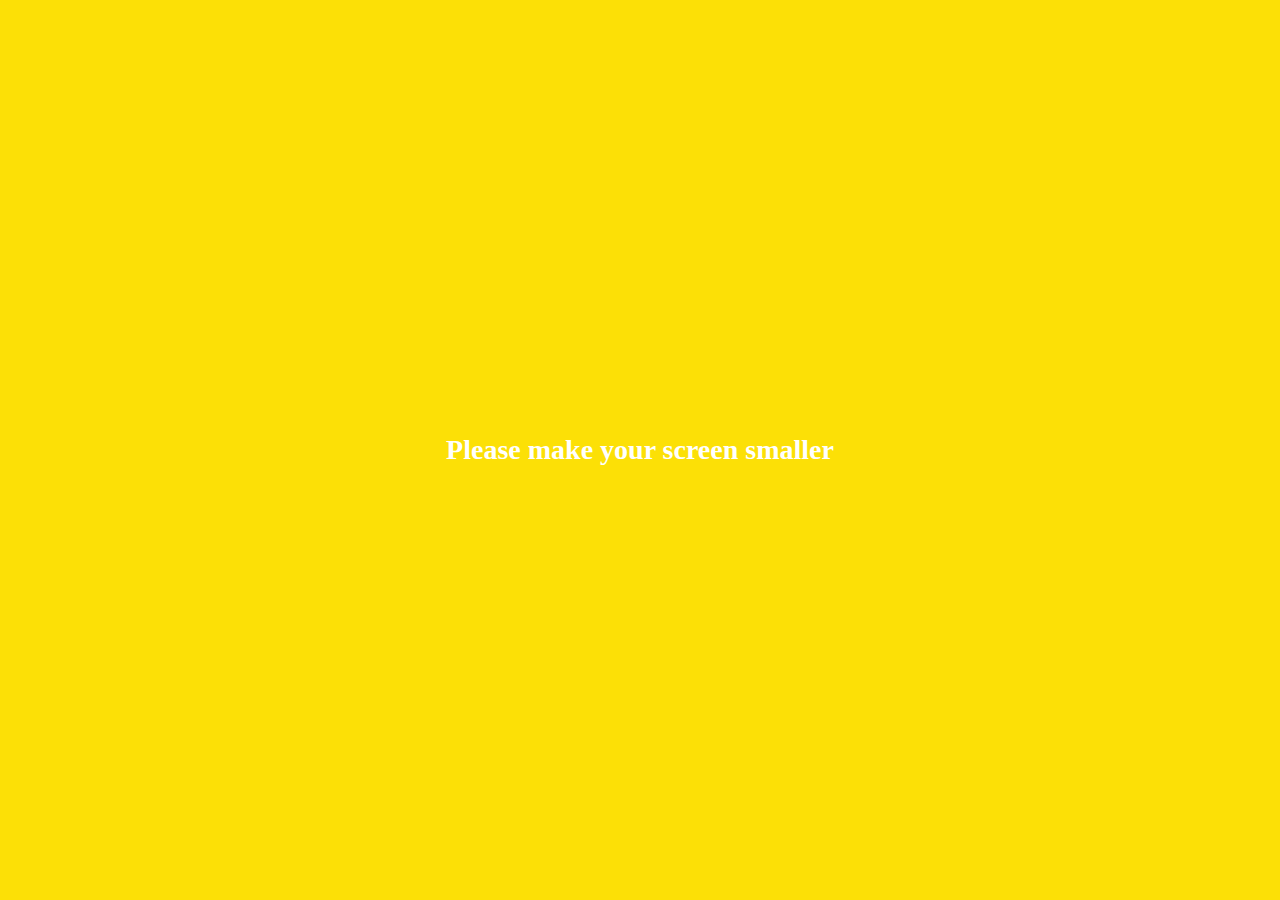
<file: setting.html>
<!DOCTYPE html>
<html lang="en">
  <head>
    <meta charset="UTF-8" />
    <meta name="viewport" content="width=device-width, initial-scale=1.0" />
    <meta http-equiv="X-UA-Compatible" content="ie=edge" />
    <link
      rel="stylesheet"
      href="https://use.fontawesome.com/releases/v5.8.1/css/all.css"
    />
    <link rel="stylesheet" href="css/styles.css" />

    <title>Settings</title>
  </head>
  <body>
    <div class="status-bar">
      <div class="status-bar__column">
        <span class="status-bar__clock">11:33</span>
      </div>
      <div class="status-bar__column">
        <i class="far fa-clock"></i>
        <i class="fas fa-signal"></i>
        <i class="fas fa-wifi"></i>
        <i class="fas fa-battery-full"></i>
      </div>
    </div>
    <header class="header">
      <div class="header__column">
        <i class="fas fa-arrow-left"></i>
        <span class="header__title">Settings </span>
      </div>
      <div class="header__column">
        <i class="fas fa-search"></i>
      </div>
    </header>
    <main class="settings">
      <section class="settings__section">
        <ul class="settings__list">
          <li class="settings__setting setting">
            <span class="setting__icon"><i class="fas fa-bullhorn"></i></span>
            <span class="setting__title">notification</span>
          </li>
          <li class="settings__setting setting">
            <span class="setting__icon"><i class="fas fa-flask"></i></span>
            <span class="setting__title">lab</span>
          </li>
          <li class="settings__setting setting">
            <span class="setting__icon"><i class="fas fa-info"></i></span>
            <span class="setting__title">info</span>
          </li>
        </ul>
      </section>
      <section class="settings__section">
        <ul class="settings__list">
          <li class="settings__setting setting">
            <span class="setting__icon"><i class="fas fa-bullhorn"></i></span>
            <span class="setting__title">notification</span>
          </li>
          <li class="settings__setting setting">
            <span class="setting__icon"><i class="fas fa-flask"></i></span>
            <span class="setting__title">lab</span>
          </li>
          <li class="settings__setting setting">
            <span class="setting__icon"><i class="fas fa-info"></i></span>
            <span class="setting__title">info</span>
          </li>
        </ul>
      </section>
    </main>
    <nav class="nav-bar">
      <ul class="nav-bar__list">
        <li class="nav-bar__icon">
          <a href="index.html">
            <i class="fas fa-user"></i>
          </a>
        </li>
        <li class="nav-bar__icon">
          <a href="chats.html">
            <i class="far fa-comment"></i>
          </a>
        </li>
        <li class="nav-bar__icon">
          <a href="find.html">
            <i class="fas fa-search"></i>
          </a>
        </li>
        <li class="nav-bar__icon">
          <a href="more.html">
            <i class="fas fa-ellipsis-h"></i>
          </a>
        </li>
      </ul>
    </nav>
    <div class="bigScreen">
      <span class="bigScreen__text">Please make your screen smaller</span>
    </div>
  </body>
</html>
</file>
<file: css/styles.css>
@import url("https://fonts.googleapis.com/css?family=Dancing+Script:400,700&display=swap");
@import "reset.css";
@import "status-bar.css";
@import "header.css";
@import "friends.css";
@import "friend.css";
@import "nav.css";
@import "find.css";
@import "more.css";
@import "chat.css";
@import "settings.css";
@import "mobile.css";

* {
  box-sizing: border-box;
  font-family: "Dancing Script", -apple-system, BlinkMacSystemFont, "Segoe UI",
    Roboto, Oxygen, Ubuntu, Cantarell, "Open Sans", "Helvetica Neue", sans-serif;
}
a {
  text-decoration: none;
  color: black;
}
main {
  padding: 10px;
}
</file>
